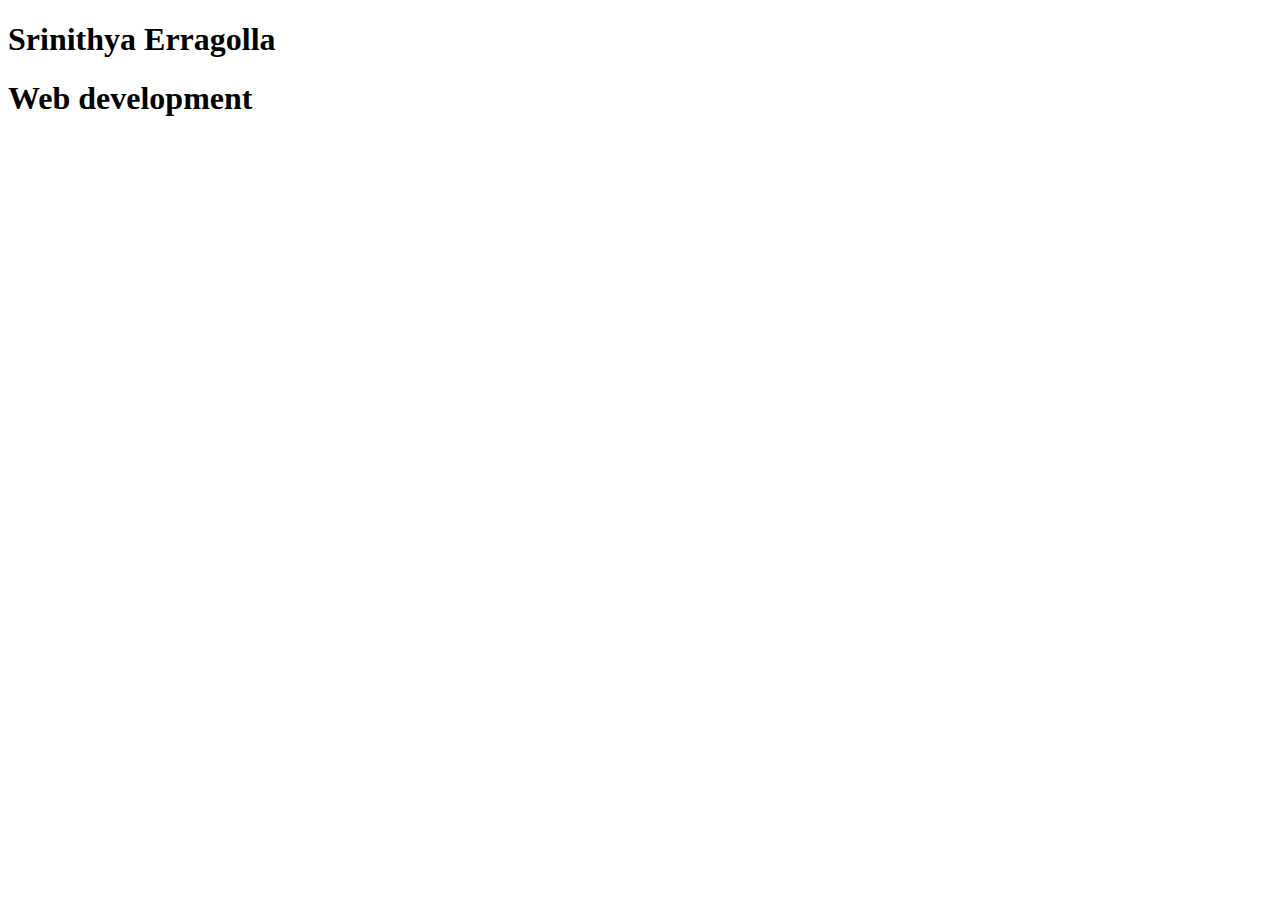
<file: index.html>
<!DOCTYPE html>
<html lang="en">
<head>
    <meta charset="UTF-8">
    <meta name="viewport" content="width=device-width, initial-scale=1.0">
    <title>Document</title>
</head>
<body>
    <h1>Srinithya Erragolla</h1>
    <h1>Web development</h1>
</body>
</html>
</file>
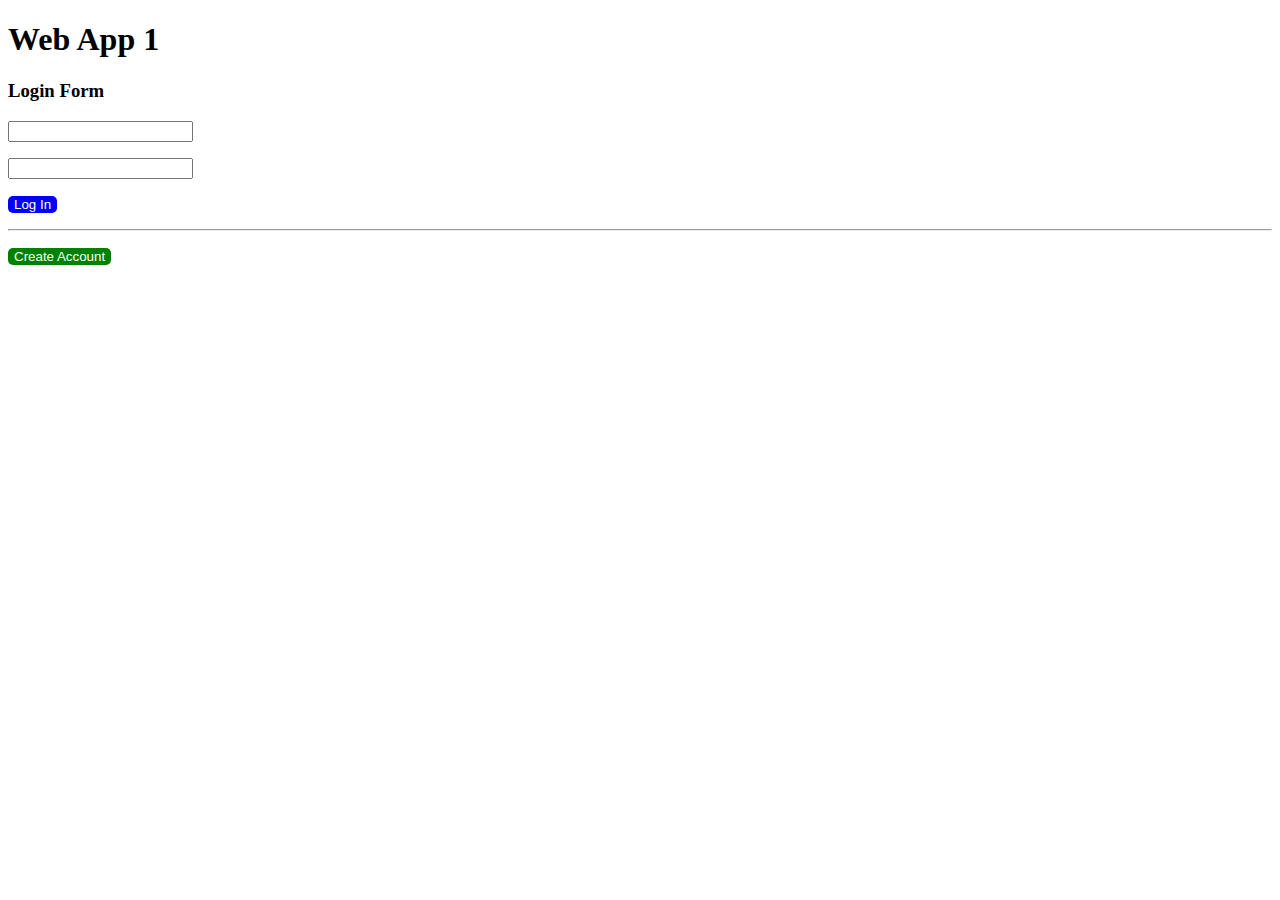
<file: html-css-jc/web-app-1/index.html>
<!DOCTYPE html>
<html lang="en">
  <head>
    <meta charset="UTF-8" />
    <meta name="viewport" content="width=device-width, initial-scale=1.0" />
    <title>Document</title>
    <link rel="stylesheet" href="style.css">
    <script src="script.js"></script>
  </head>
  <body onload="showLoginForm()">
    <h1>Web App 1</h1>
    <div id="root">
      
    </div>
  </body>
</html>
</file>
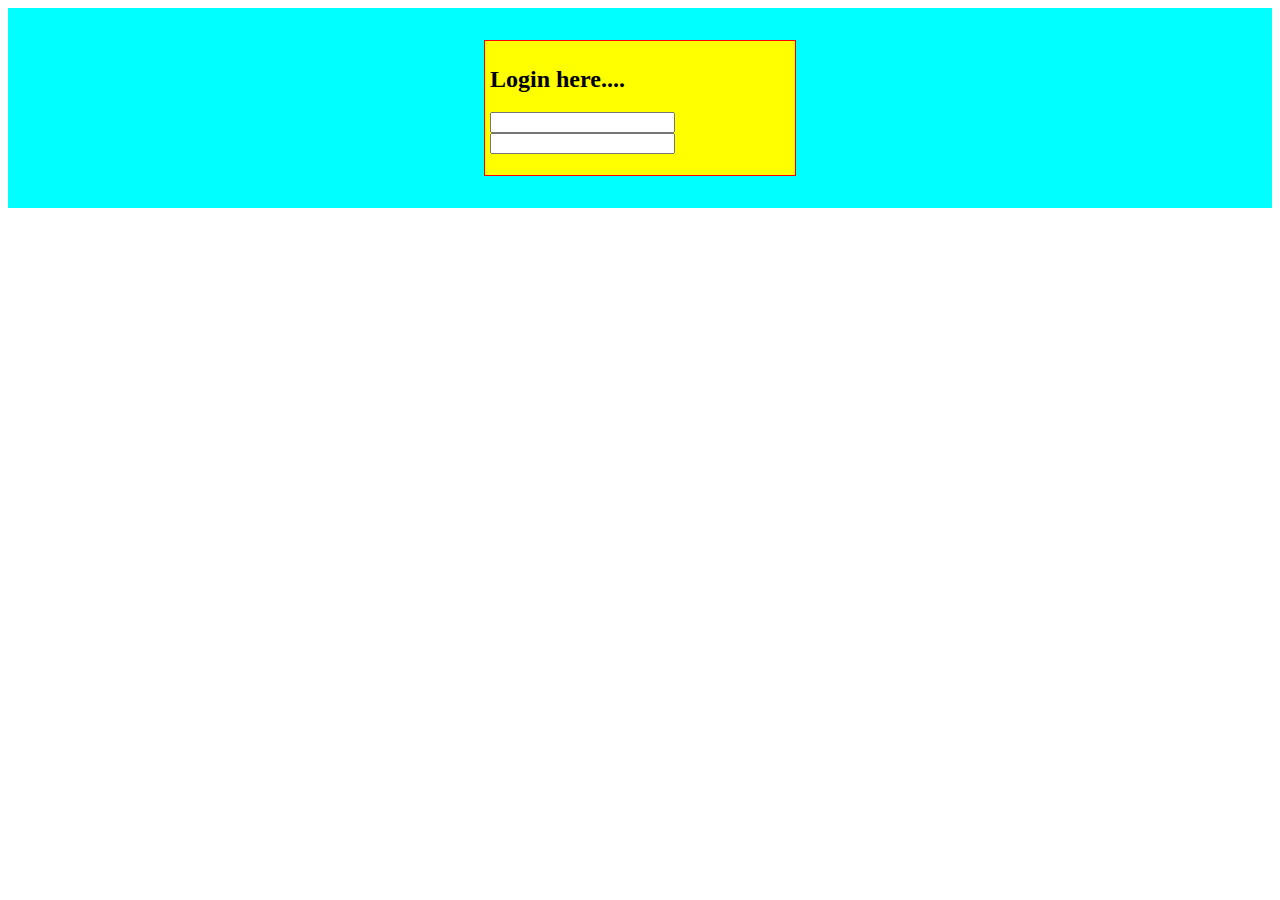
<file: box.html>
<!DOCTYPE html>
<html lang="en">
<head>
    <meta charset="UTF-8">
    <meta name="viewport" content="width=device-width, initial-scale=1.0">
    <title>Document</title>
    <style>
    .container{
        display: flex;
        justify-content: space-around;
        align-items: center;
        
        background-color: aqua;
        height: 200px;
    }
    .box{
        width: 300px;
        background-color: yellow;
        border: 1px solid red;
        margin: 5px;
        padding: 5px;
        
    }
    </style>
</head>
<body>
<div class="container">
    <div class="box">
        <h2>Login here....</h2>
        <p><input type="text">
        <input type="password"></p>
    </div>
    <!-- <div class="box">box</div>
    <div class="box">box</div> -->
</div>    
</body>
</html>
</file>
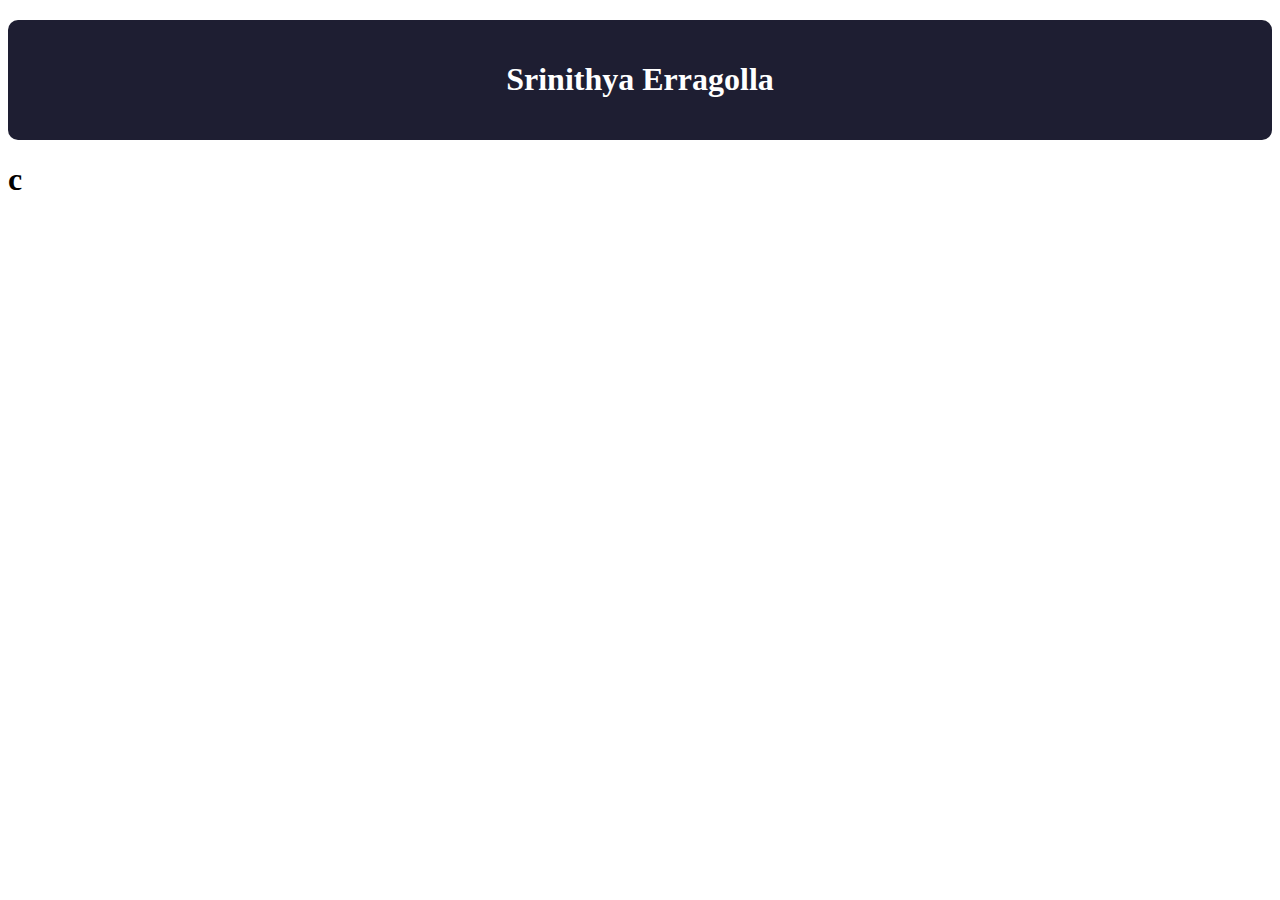
<file: index3.html>
<!DOCTYPE html>
<html lang="en">
<head>
    <meta charset="UTF-8">
    <meta name="viewport" content="width=device-width, initial-scale=1.0">
    <title>Document</title>
    <link rel="stylesheet" href="style.css">
</head>
<body>
    <div>
        <div class="h">
            <h1>Srinithya Erragolla</h1>
        </div>
        <div>
            <h1>c </h1>
        </div>
    </div>
</body>
</html>
</file>
<file: html-css-jc/web-app-1/style.css>
.login-btn{
    background-color: blue;
    color: white;
    border-radius:5px;
    border: none;
}

.register-btn{
    background-color: green;
    color: white;
     border-radius:5px;
    border: none;
}
.error{
    color: red;
}
.success{
    color: green;
}
</file>
<file: style.css>
.h{
    text-align: center;
    background-color: rgb(30, 30, 50);
    color: white;
    padding: 20px;
    border-radius: 10px;
    margin-top: 20px;
    
    
}
.container{
    padding: 20px;
    background-color:rgb(154, 154, 239);
    display: flex;
    flex-direction: column;
}
</file>
